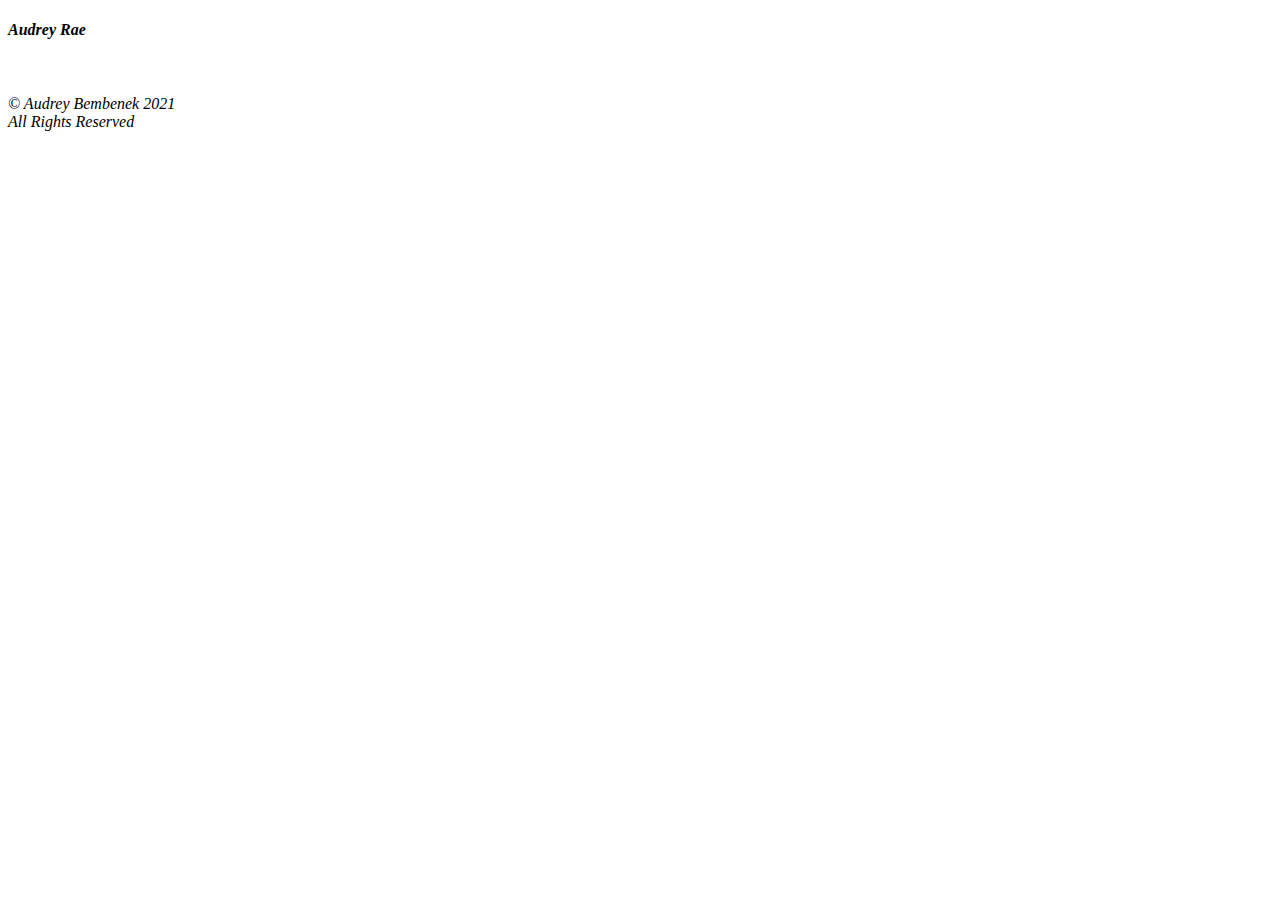
<file: page2.html>
<!DOCTYPE html>
<html lang="en">
<head>
    <meta charset="UTF-8">
    <meta name="viewport" content="width=device-width, initial-scale=1.0">
    <title>Audrey Rae Designs - Footer </title>
</head>
<body>
    <!-- Footer -->
    <footer id="foot feet">
        <address>
        <h4 id="logo">Audrey Rae</h5>
        <br>
        <p id="rights">&#169 Audrey Bembenek 2021<br>
        All Rights Reserved</p>
      </address>
      
      </footer>
</body>
</html>
</file>
